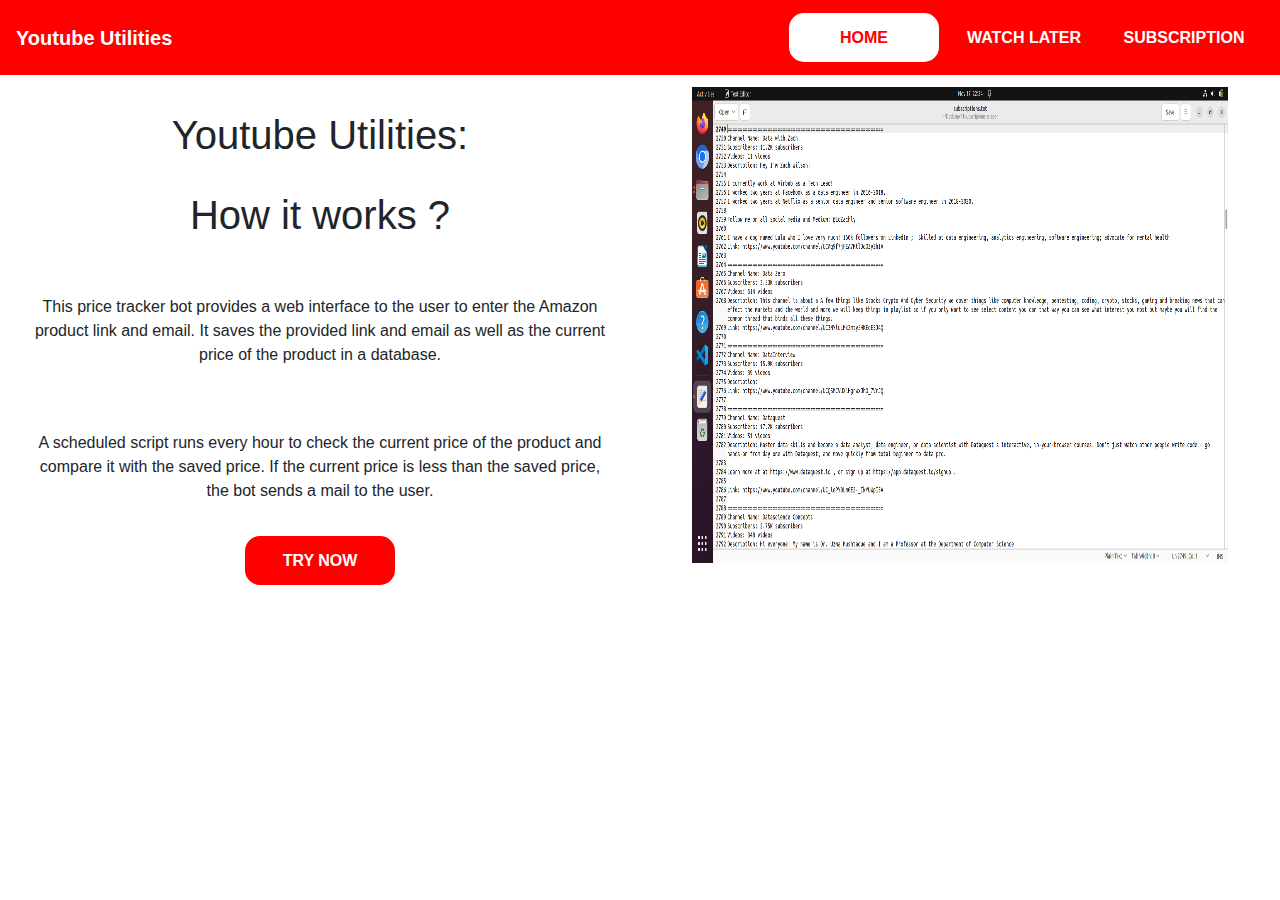
<file: templates/index.html>
<!doctype html>
<html lang="en">
  <head>
    <!-- Required meta tags -->
    <meta charset="utf-8">
    <meta name="viewport" content="width=device-width, initial-scale=1, shrink-to-fit=no">

    <!-- Bootstrap CSS -->
    <link rel="stylesheet" href="https://cdn.jsdelivr.net/npm/bootstrap@4.3.1/dist/css/bootstrap.min.css" integrity="sha384-ggOyR0iXCbMQv3Xipma34MD+dH/1fQ784/j6cY/iJTQUOhcWr7x9JvoRxT2MZw1T" crossorigin="anonymous">

    <script src="https://code.jquery.com/jquery-3.2.1.slim.min.js" integrity="sha384-KJ3o2DKtIkvYIK3UENzmM7KCkRr/rE9/Qpg6aAZGJwFDMVNA/GpGFF93hXpG5KkN"
        crossorigin="anonymous"></script>
    <script src="https://cdnjs.cloudflare.com/ajax/libs/popper.js/1.12.9/umd/popper.min.js" integrity="sha384-ApNbgh9B+Y1QKtv3Rn7W3mgPxhU9K/ScQsAP7hUibX39j7fakFPskvXusvfa0b4Q"
        crossorigin="anonymous"></script>
    <script src="https://maxcdn.bootstrapcdn.com/bootstrap/4.0.0/js/bootstrap.min.js" integrity="sha384-JZR6Spejh4U02d8jOt6vLEHfe/JQGiRRSQQxSfFWpi1MquVdAyjUar5+76PVCmYl"
        crossorigin="anonymous"></script>
    

    <link rel="stylesheet" href="/static/css/stylesheet.css">


    <title>Youtube Utility</title>
  </head>
  <body>
    <!--Navbar Section-->
    <nav class="navbar sticky-top navbar-expand-sm navbar-dark">
        <a class="navbar-brand " href="/">Youtube Utilities</a>
        <button class="navbar-toggler" data-toggle="collapse" data-target="#navbarMenu">
            <span class="navbar-toggler-icon"></span>
        </button>
        <div class="collapse navbar-collapse" id="navbarMenu">
            <ul class="navbar-nav">
                <li class="nav-item">
                  <input type="submit" value="Home" class="btn solid home_active" onclick="window.location.href='index';">
                </li>
                <li class="nav-item">
                    <input type="submit" value="Watch later" class="btn solid tool" onclick="window.location.href='watch-later';"/>
                </li>
                <li class="nav-item">
                    <input type="submit" value="Subscription" class="btn solid subs" onclick="window.location.href='subscription';"/>
                </li>
            </ul>
        </div>
    </nav>

    <!--Main Body-->
    <section class="text-section" id="first-wrapper">
        <div class="row no-gutters">
  
          <div class="col-lg-6">
            <div class="content-section">
                <br>
                <h1 class="first-heading">Youtube Utilities:</h1>
                <h1 class="first-heading">How it works ?</h1>
                <br>
                <p class="first-content">This price tracker bot provides a web interface to the user to enter the Amazon product link and email. It saves the provided link and email as well as the current price of the product in a database.</p>
                <br>
                <p class="first-content">A scheduled script runs every hour to check the current price of the product and compare it with the saved price. If the current price is less than the saved price, the bot sends a mail to the user.</p>
                <div align="center">
                    <input type="submit" value="Try Now" class="btn solid try" onclick="window.location.href='/watch-later';"/>
                </div>
                <br>
            </div>
          </div>
          <div class="col-lg-6" align="center">
            <img class="first-image" src="/static/images/image.png" alt="Peace-Buzz">
          </div>
        </div>
  
      </section>


  </body>
</html>
</file>
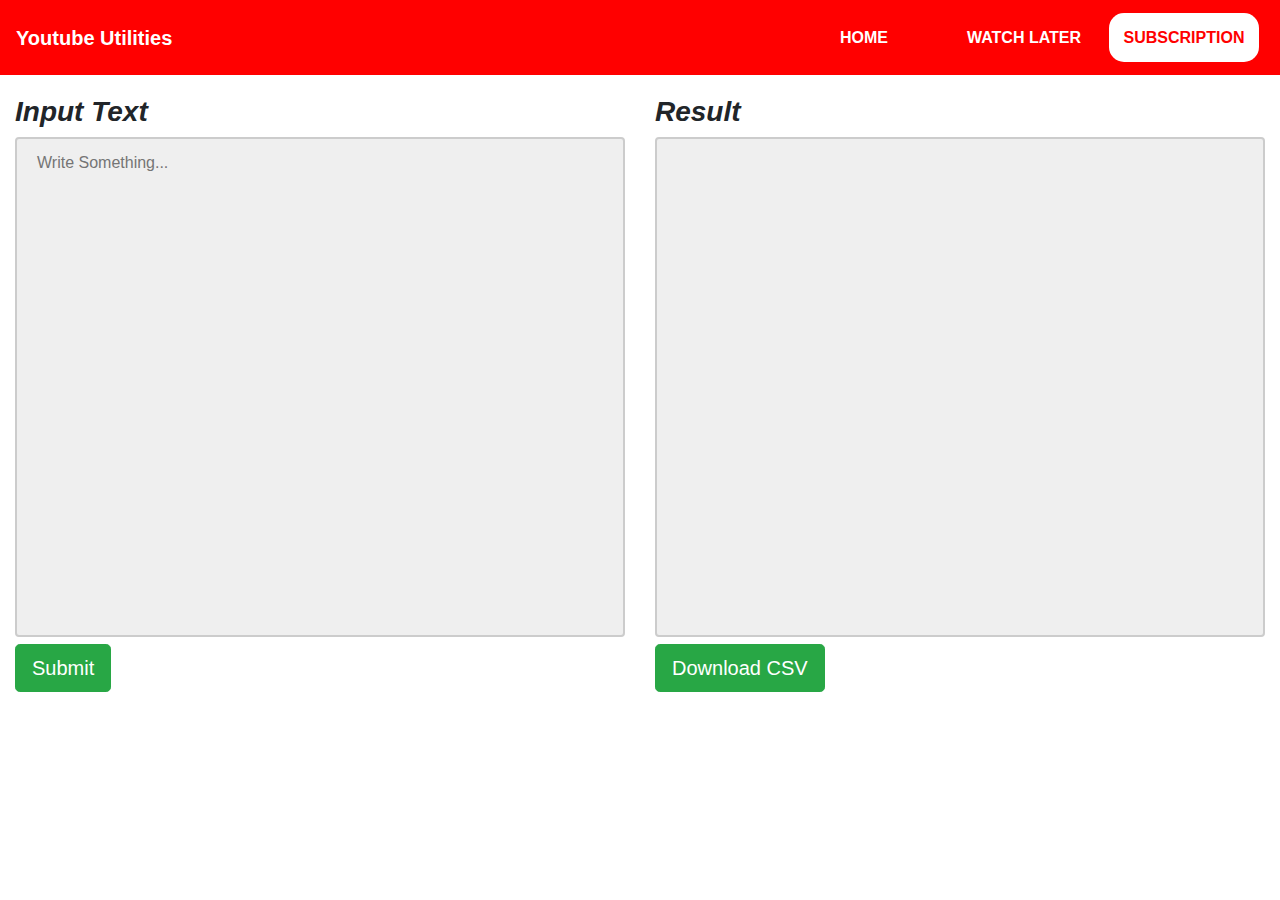
<file: templates/subs.html>
<!doctype html>
<html lang="en">
  <head>
    <!-- Required meta tags -->
    <meta charset="utf-8">
    <meta name="viewport" content="width=device-width, initial-scale=1, shrink-to-fit=no">

    <!-- Bootstrap CSS -->
    <link rel="stylesheet" href="https://cdn.jsdelivr.net/npm/bootstrap@4.3.1/dist/css/bootstrap.min.css" integrity="sha384-ggOyR0iXCbMQv3Xipma34MD+dH/1fQ784/j6cY/iJTQUOhcWr7x9JvoRxT2MZw1T" crossorigin="anonymous">

    <script src="https://code.jquery.com/jquery-3.2.1.slim.min.js" integrity="sha384-KJ3o2DKtIkvYIK3UENzmM7KCkRr/rE9/Qpg6aAZGJwFDMVNA/GpGFF93hXpG5KkN"
        crossorigin="anonymous"></script>
    <script src="https://cdnjs.cloudflare.com/ajax/libs/popper.js/1.12.9/umd/popper.min.js" integrity="sha384-ApNbgh9B+Y1QKtv3Rn7W3mgPxhU9K/ScQsAP7hUibX39j7fakFPskvXusvfa0b4Q"
        crossorigin="anonymous"></script>
    <script src="https://maxcdn.bootstrapcdn.com/bootstrap/4.0.0/js/bootstrap.min.js" integrity="sha384-JZR6Spejh4U02d8jOt6vLEHfe/JQGiRRSQQxSfFWpi1MquVdAyjUar5+76PVCmYl"
        crossorigin="anonymous"></script>
    

    <link rel="stylesheet" href="/static/css/stylesheet.css">


    <title>Tool 2</title>
  </head>
  <body>
    <!--Navbar Section-->
    <nav class="navbar sticky-top navbar-expand-sm navbar-dark">
        <a class="navbar-brand " href="/">Youtube Utilities</a>
        <button class="navbar-toggler" data-toggle="collapse" data-target="#navbarMenu">
            <span class="navbar-toggler-icon"></span>
        </button>
        <div class="collapse navbar-collapse" id="navbarMenu">
            <ul class="navbar-nav ">
                <li class="nav-item">
                  <input type="submit" value="Home" class="btn solid home" onclick="window.location.href='index';">
                </li>
                <li class="nav-item">
                    <input type="submit" value="Watch later" class="btn solid tool" onclick="window.location.href='watch-later';"/>
                </li>
                <li class="nav-item">
                    <input type="submit" value="Subscription" class="btn solid active" onclick="window.location.href='subscription';"/>
                </li>
            </ul>
        </div>
    </nav>

    <!--Main body-->
    <section class="main" id="main-wrapper">
        <div class="row no-gutters">
            <div class="col-sm-12">
                <div class="col-sm-6">
                    <h3 style="font-style:oblique; font-weight: 600; margin-top: 20px;">Input Text</h3>
                    <form action="/process-textarea" method="POST">
                        <textarea id="textarea-content" name="textarea-content" placeholder="Write Something..."></textarea>
                    </form>
                    <button type="button" class="btn btn-success btn-lg" onclick="myfunction()">Submit</button>
                </div>
                <div class="col-sm-6">
                    <h3 style="font-style: oblique; font-weight: 600; margin-top: 20px;">Result</h3>
                    <pre data-bind="text: result-text" id="code"></pre>
                    <button type="button" class="btn btn-success btn-lg" onclick="downloadCsv()">Download CSV</button>
                    <script>
                    function myfunction(){
                        let codeString = document.getElementById("textarea-content").value;
                        if (codeString.includes("<!DOCTYPE html>") && codeString.includes("</html>")) {
                            
                            let options = {
                            method: "POST",
                            headers: {
                            "Content-type": "application/json"
                            },

                            body: JSON.stringify({
                            user_html: codeString
                            }),

                            }
                            fetch('http://127.0.0.1:5000/data', options)
                            .then((response) => response.json())
                            .then((data) => {
                            
                            let abcd = data['ans'];
                            
                            document.getElementById("code").innerHTML = abcd;
                            })
                        } else {
                            document.getElementById("code").innerHTML = "The code is not HTML.";
                        }
                    }
                    function downloadCsv(){
                        let content = document.getElementById("code").innerText;
                        let blob = new Blob([content], {type: "text/csv;charset=utf-8"});
                        let url = URL.createObjectURL(blob);
                        let link = document.createElement("a");
                        link.download = "Watch-later.csv";
                        link.href = url;
                        document.body.appendChild(link);
                        link.click();
                        document.body.removeChild(link);
                    }
                    </script>
                </div>
                
            </div>
        </div>

    </section>



  </body>
</html>
</file>
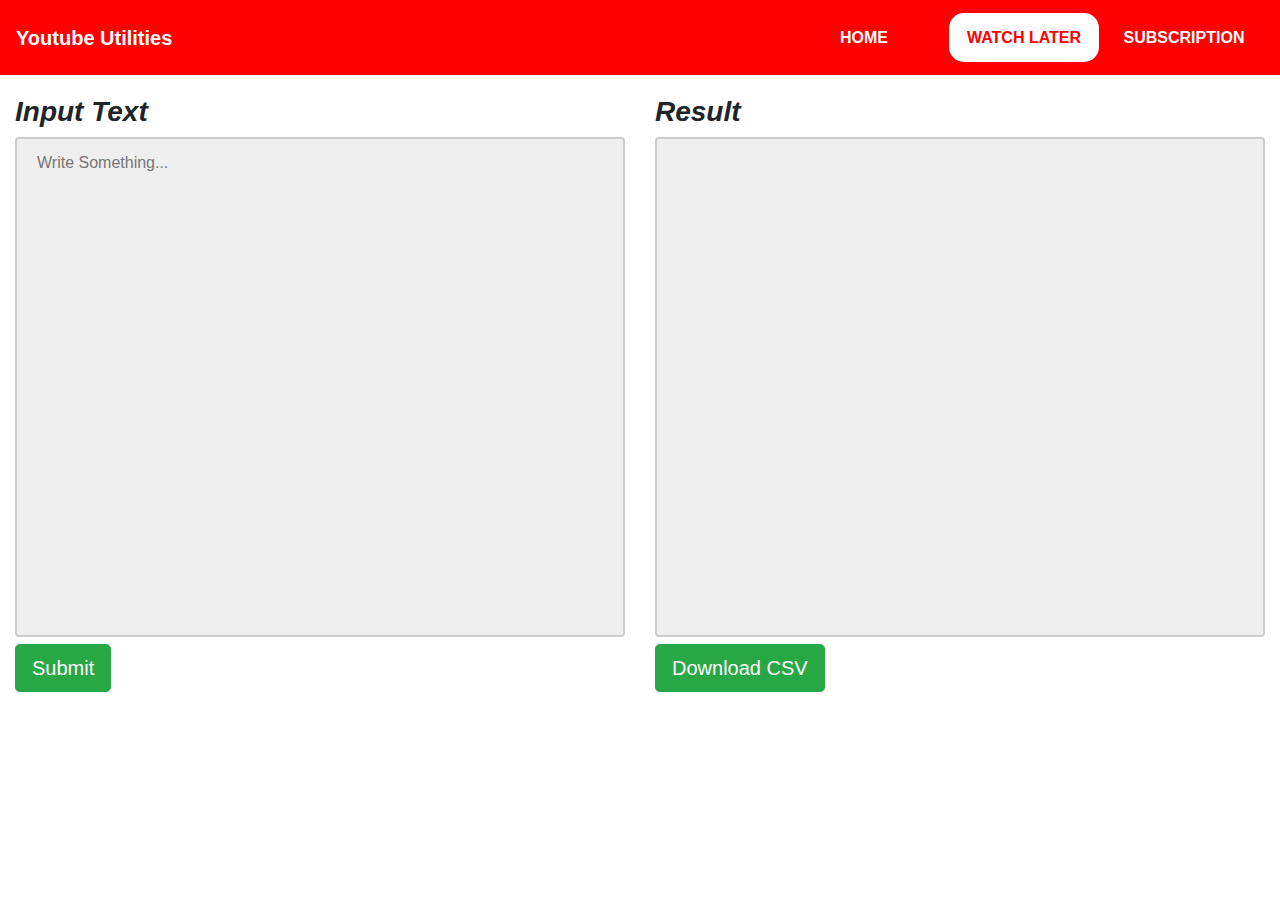
<file: templates/wl.html>
<!doctype html>
<html lang="en">
  <head>
    <!-- Required meta tags -->
    <meta charset="utf-8">
    <meta name="viewport" content="width=device-width, initial-scale=1, shrink-to-fit=no">

    <!-- Bootstrap CSS -->
    <link rel="stylesheet" href="https://cdn.jsdelivr.net/npm/bootstrap@4.3.1/dist/css/bootstrap.min.css" integrity="sha384-ggOyR0iXCbMQv3Xipma34MD+dH/1fQ784/j6cY/iJTQUOhcWr7x9JvoRxT2MZw1T" crossorigin="anonymous">

    <script src="https://code.jquery.com/jquery-3.2.1.slim.min.js" integrity="sha384-KJ3o2DKtIkvYIK3UENzmM7KCkRr/rE9/Qpg6aAZGJwFDMVNA/GpGFF93hXpG5KkN"
        crossorigin="anonymous"></script>
    <script src="https://cdnjs.cloudflare.com/ajax/libs/popper.js/1.12.9/umd/popper.min.js" integrity="sha384-ApNbgh9B+Y1QKtv3Rn7W3mgPxhU9K/ScQsAP7hUibX39j7fakFPskvXusvfa0b4Q"
        crossorigin="anonymous"></script>
    <script src="https://maxcdn.bootstrapcdn.com/bootstrap/4.0.0/js/bootstrap.min.js" integrity="sha384-JZR6Spejh4U02d8jOt6vLEHfe/JQGiRRSQQxSfFWpi1MquVdAyjUar5+76PVCmYl"
        crossorigin="anonymous"></script>
    

    <link rel="stylesheet" href="/static/css/stylesheet.css">


    <title>Tool 1</title>
  </head>
  <body>
    <!--Navbar Section-->
    <nav class="navbar sticky-top navbar-expand-sm navbar-dark">
        <a class="navbar-brand" href="/">Youtube Utilities</a>
        <button class="navbar-toggler" data-toggle="collapse" data-target="#navbarMenu">
            <span class="navbar-toggler-icon"></span>
        </button>
        <div class="collapse navbar-collapse" id="navbarMenu">
            <ul class="navbar-nav">
                <li class="nav-item">
                  <input type="submit" value="Home" class="btn solid home" onclick="window.location.href='index';"/>
                </li>
                <li class="nav-item">
                  <input type="submit" value="Watch later" class="btn solid active" onclick="window.location.href='watch-later';"/>
                </li>
                <li class="nav-item">
                    <input type="submit" value="Subscription" class="btn solid subs" onclick="window.location.href='subscription';"/>
                </li>
            </ul>
        </div>
  
    </nav>

    

    <!--Main body-->
    <section class="main" id="main-wrapper">
        <div class="row no-gutters">
            <div class="col-sm-12">
                <div class="col-sm-6">
                    <h3 style="font-style:oblique; font-weight: 600; margin-top: 20px;">Input Text</h3>
                    <form action="/process-textarea" method="POST">
                        <textarea id="textarea-content" name="textarea-content" placeholder="Write Something..."></textarea>
                    </form>
                    <button type="button" class="btn btn-success btn-lg" onclick="myfunction()">Submit</button>
                </div>
                <div class="col-sm-6">
                    <h3 style="font-style: oblique; font-weight: 600; margin-top: 20px;">Result</h3>
                    <pre data-bind="text: result-text" id="code"></pre>
                    <button type="button" class="btn btn-success btn-lg" onclick="downloadCsv()">Download CSV</button>
                    <script>

                    function myfunction(){
                        let codeString = document.getElementById("textarea-content").value;
                        if (codeString.includes("<!DOCTYPE html>") && codeString.includes("</html>")) {
                            
                            let options = {
                            method: "POST",
                            headers: {
                            "Content-type": "application/json"
                            },

                            body: JSON.stringify({
                            user_html: codeString
                            }),

                            }
                            fetch('http://127.0.0.1:5000/data', options)
                            .then((response) => response.json())
                            .then((data) => {
                            
                            let abcd = data['ans'];
                            
                            document.getElementById("code").innerHTML = abcd;
                            })
                        } else {
                            document.getElementById("code").innerHTML = "The code is not HTML.";
                        }
                    }
                    function downloadCsv(){
                        let content = document.getElementById("code").innerText;
                        let blob = new Blob([content], {type: "text/csv;charset=utf-8"});
                        let url = URL.createObjectURL(blob);
                        let link = document.createElement("a");
                        link.download = "Watch-later.csv";
                        link.href = url;
                        document.body.appendChild(link);
                        link.click();
                        document.body.removeChild(link);
                    }
                    </script>
                </div>
                
            </div>
        </div>

    </section>



  </body>
</html>
</file>
<file: static/css/stylesheet.css>
body{
    background-color: #fff ;
    font-family: Arial, Helvetica, sans-serif;
}



/* Index page */

.navbar{
    background-color: red
}

a.navbar-brand{
    color: #fff;
    font-weight: 800;
}

.navbar-nav{
    width: auto;
    float: left;
    flex-direction: row;
}

ul.navbar-nav{
    margin-left: auto;
}

input.btn.solid.home{
    background-color: red;
    color: #fff;
    padding: 0px;
    border: none;
    border-radius: 15px;
    margin: 5px;
    width: 150px;
    height: 49px;
    text-transform: uppercase;
    font-weight: 600;
    font-style: normal;
}

input.btn.solid.tool{
    background-color: red;
    color: #fff;
    padding: 0px;
    border: none;
    border-radius: 15px;
    margin: 5px;
    width: 150px;
    height: 49px;
    text-transform: uppercase;
    font-weight: 600;
    font-style: normal;
}

input.btn.solid.subs{
    background-color: red;
    color: #fff;
    padding: 0px;
    border: none;
    border-radius: 15px;
    margin: 5px;
    width: 150px;
    height: 49px;
    text-transform: uppercase;
    font-weight: 600;
    font-style: normal;
}

input.btn.solid.home_active{
    font-size:16px;
    color: red;
    background-color: #fff;
    padding: 0px;
    border: none;
    border-radius: 15px;
    margin: 5px;
    width: 150px;
    height: 49px;
    text-transform: uppercase;
    font-weight:bolder;
    font-style: normal;
}
    

.active{
    font-size:16px;
    color: red;
    background-color: #fff;
    padding: 0px;
    border: none;
    border-radius: 15px;
    margin: 5px;
    width: 150px;
    height: 49px;
    text-transform: uppercase;
    font-weight:bolder;
    font-style: normal;
}

textarea {
    width: 100%;
    height: 500px;
    padding: 12px 20px;
    box-sizing: border-box;
    border: 2px solid #ccc;
    border-radius: 4px;
    background-color: #efefef;
    font-size: 16px;
    resize: none;
    margin-left: auto;
    margin-right: auto;
}

pre{
    height: 500px;
    padding: 12px 20px;
    background-color: #efefef;
    border: 2px solid #ccc;
    border-radius: 4px;
    margin-bottom: 7px;
}

/* Home Page */

.first-image{
    width: 90%;
    height: 500px;
    padding: 12px 20px;
    box-sizing: border-box;
}

.first-heading{
    text-align: center;
    padding: 12px 20px;
}

.first-content{
    text-align: center;
    padding: 12px 30px;
}


.btn.try{
    background-color: red;
    color: #fff;
    padding: 0px;
    border: none;
    border-radius: 15px;
    margin: 5px;
    width: 150px;
    height: 49px;
    text-transform: uppercase;
    font-weight: 600;
    font-style: normal;
}


@media (min-width:768px){
    /* Index Page*/
    .col-sm-6{
        width: 50%;
        float: left;
    }
}

@media (max-width:1028px){
    .navbar-collapse{
        display: flex;
        justify-content: center;
        align-items: center;
        flex-wrap: wrap;
        margin: 0;
        padding: 0;
        text-align: center;
        transition: 0.5s;
    }

    input.btn.solid.subs{
        width: auto;
    }

    input.btn.solid.home{
        width: auto;
        
    }

    input.btn.solid.tool{
        width: auto;
    }

    input.btn.solid.home_active{
        width: 110px;
    }
}
</file>
